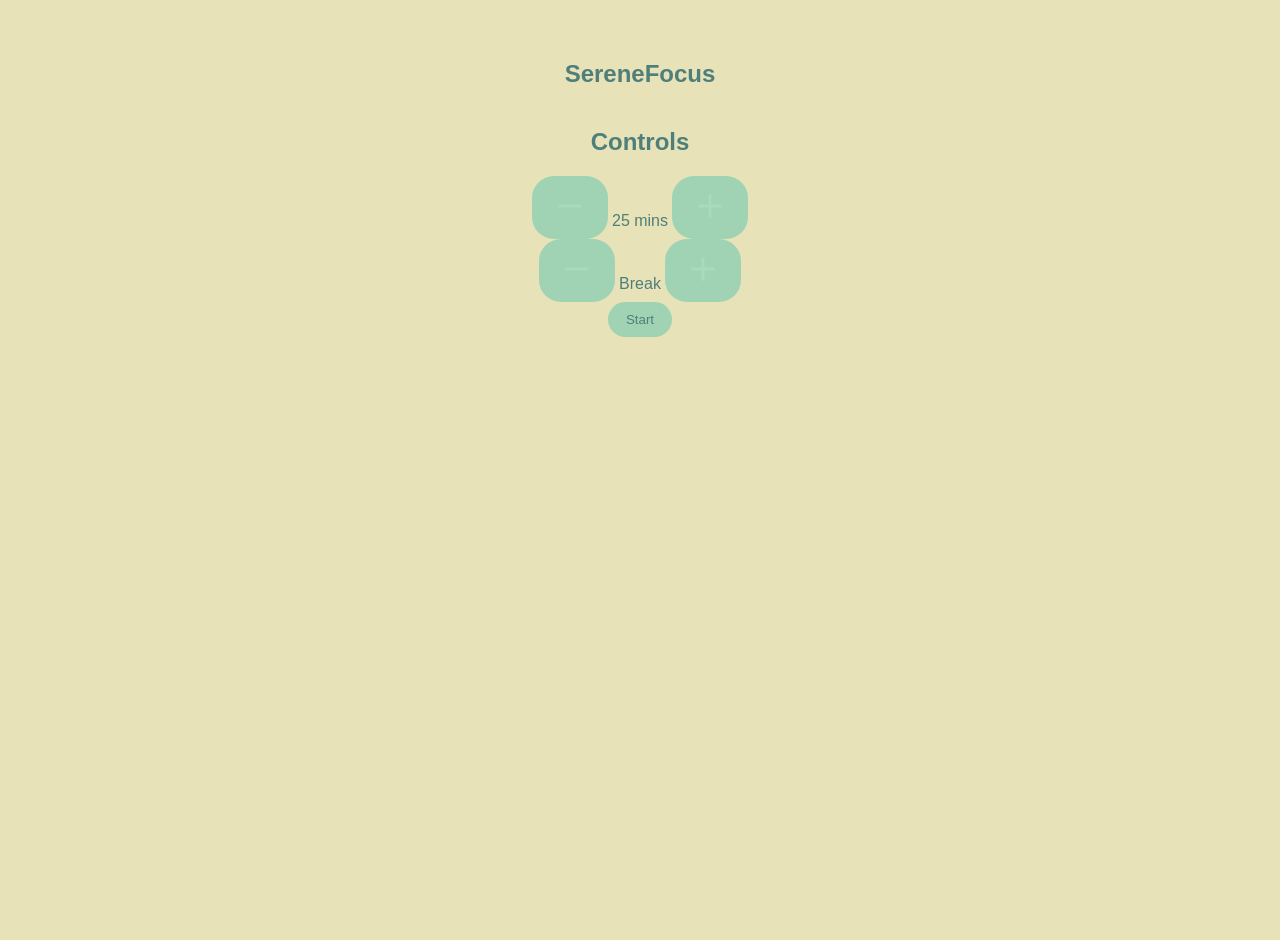
<file: index.html>
<!DOCTYPE html>
<html lang="en">
<head>
  <meta charset="UTF-8">
  <title>SereneFocus - Controls</title>
  <link rel="stylesheet" href="setup.css">
</head>
<body>
  <section>
    <h1>SereneFocus</h1>
    <h2>Controls</h2>
<div class="timer-controls">
  
  <div class="timer-option">
    <button class="minus-btn"> 
      <img src="minus.svg" alt="minus">
    </button>
    <span class="timer-view">25 mins</span>
    <button class="plus-btn"> 
      <img src="plus.svg" alt="plus">
    </button>
</div>


<div class="break-option">

<button class="minus-btn"> 
  <img src="minus.svg" alt="minus">
</button>
    <span class="timer-view">Break</span>
<button class="plus-btn"> 
  <img src="plus.svg" alt="plus">
</button>
</div>


</div>
</div>
    <button class="start-btn">Start</button>
  </section>

<script src="index.js"></script>
</body>
</html>
</file>
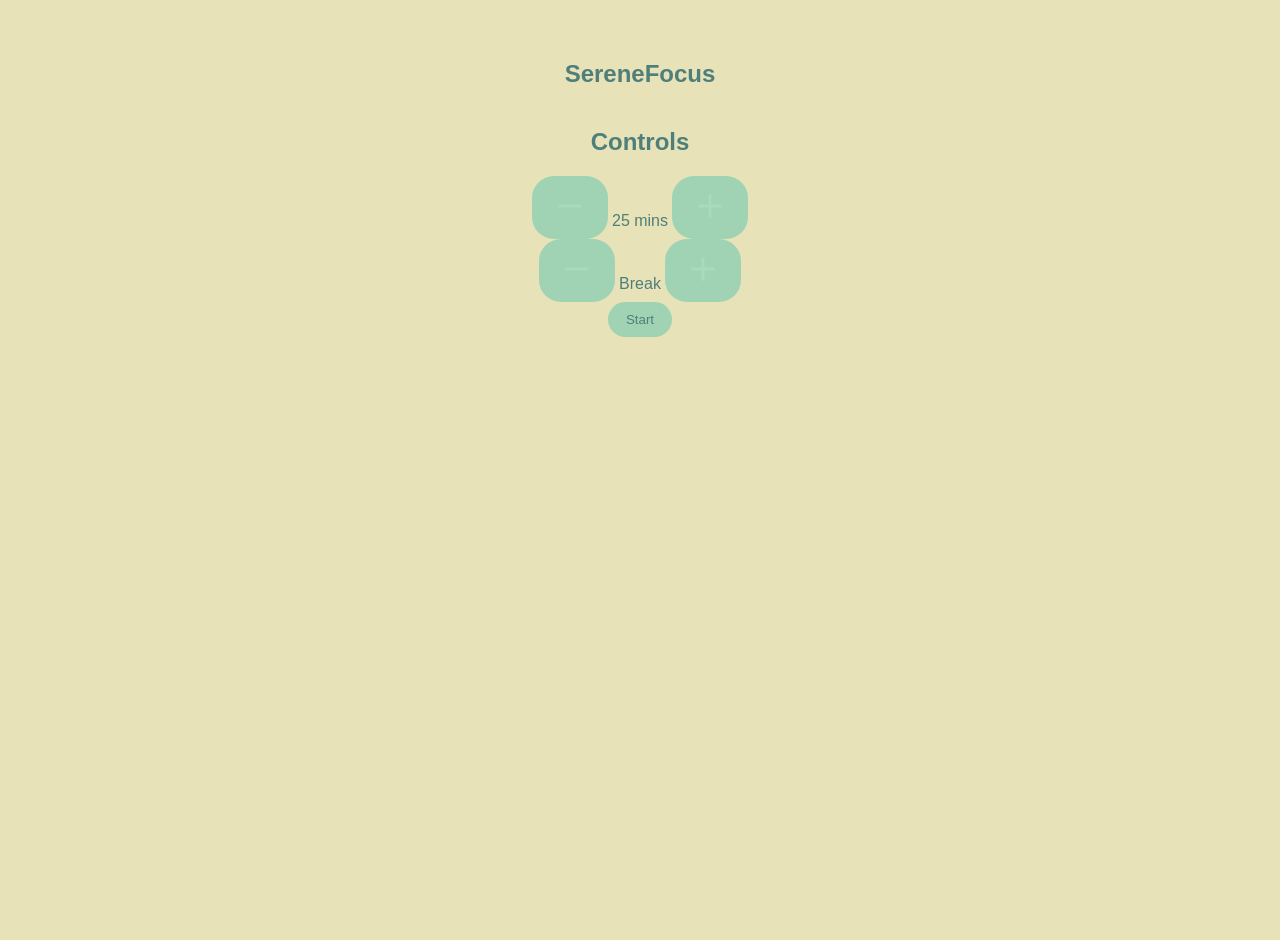
<file: .vscode/index.html>
<!DOCTYPE html>
<html lang="en">
<head>
  <meta charset="UTF-8">
  <title>SereneFocus - Controls</title>
  <link rel="stylesheet" href="setup.css">
</head>
<body>
  <section>
    <h1>SereneFocus</h1>
    <h2>Controls</h2>
<div class="timer-controls">
  
  <div class="timer-option">
    <button class="minus-btn"> 
      <img src="minus.svg" alt="minus">
    </button>
    <span class="timer-view">25 mins</span>
    <button class="plus-btn"> 
      <img src="plus.svg" alt="plus">
    </button>
</div>


<div class="break-option">

<button class="minus-btn"> 
  <img src="minus.svg" alt="minus">
</button>
    <span class="timer-view">Break</span>
<button class="plus-btn"> 
  <img src="plus.svg" alt="plus">
</button>
</div>


</div>
</div>
    <button class="start-btn">Start</button>
  </section>

<script src="index.js"></script>
</body>
</html>
</file>
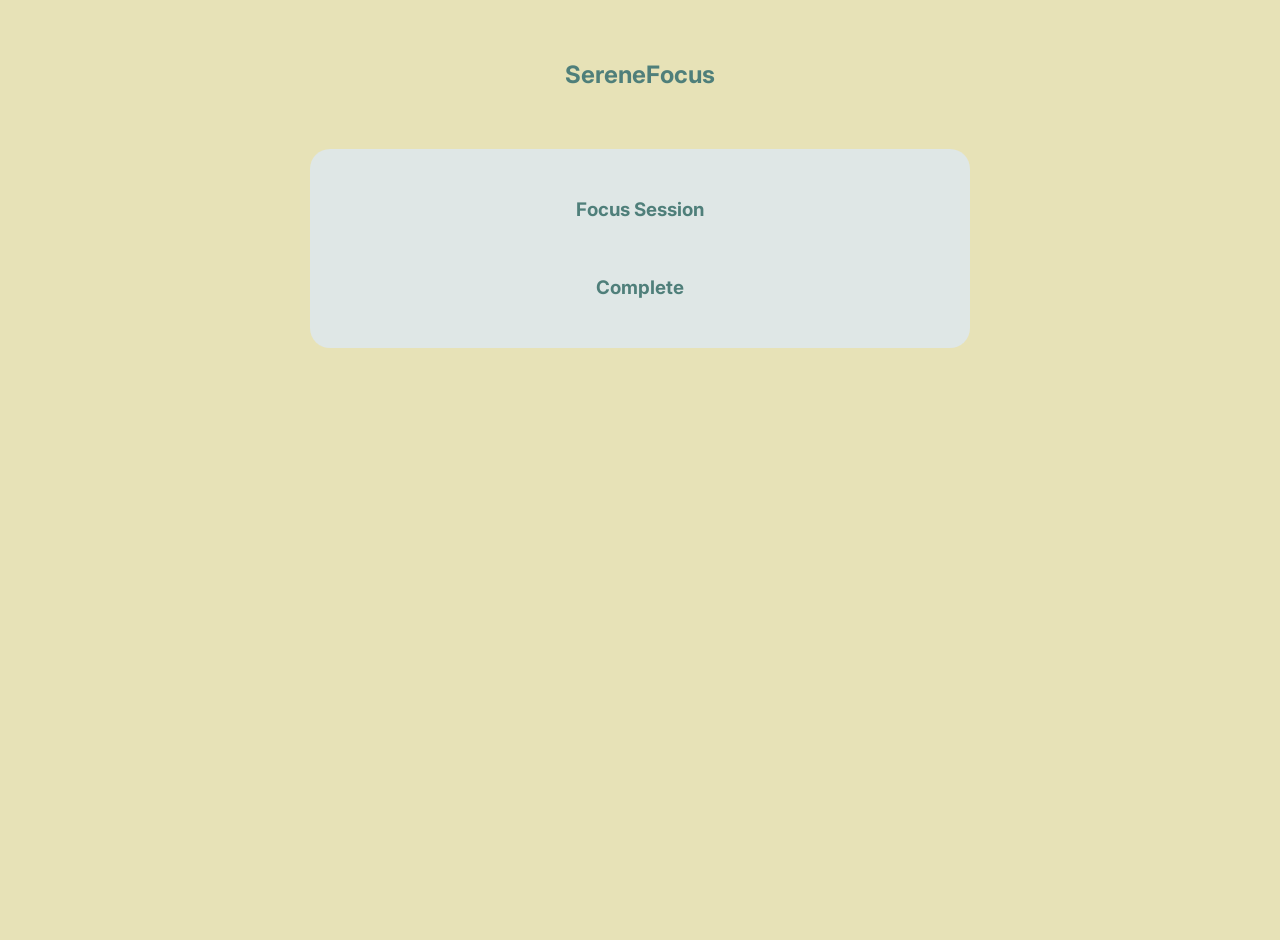
<file: completion.html>
<!DOCTYPE html>
<html lang="en">
<head>
  <meta charset="UTF-8">
  <title>SereneFocus - Complete</title>
  <link rel="preconnect" href="https://fonts.googleapis.com">
<link rel="preconnect" href="https://fonts.gstatic.com" crossorigin>
<link href="https://fonts.googleapis.com/css2?family=Inter:ital,opsz,wght@0,14..32,100..900;1,14..32,100..900&display=swap" rel="stylesheet">
  <link rel="stylesheet" href="setup.css">
</head>
<body>
  <section>
    <h2>SereneFocus</h2>
    <div class="screen-card stack">
      <h3>Focus Session</h3>
      <h3>Complete</h3>
    
    </div>
  </section>
</body>
</html>
</file>
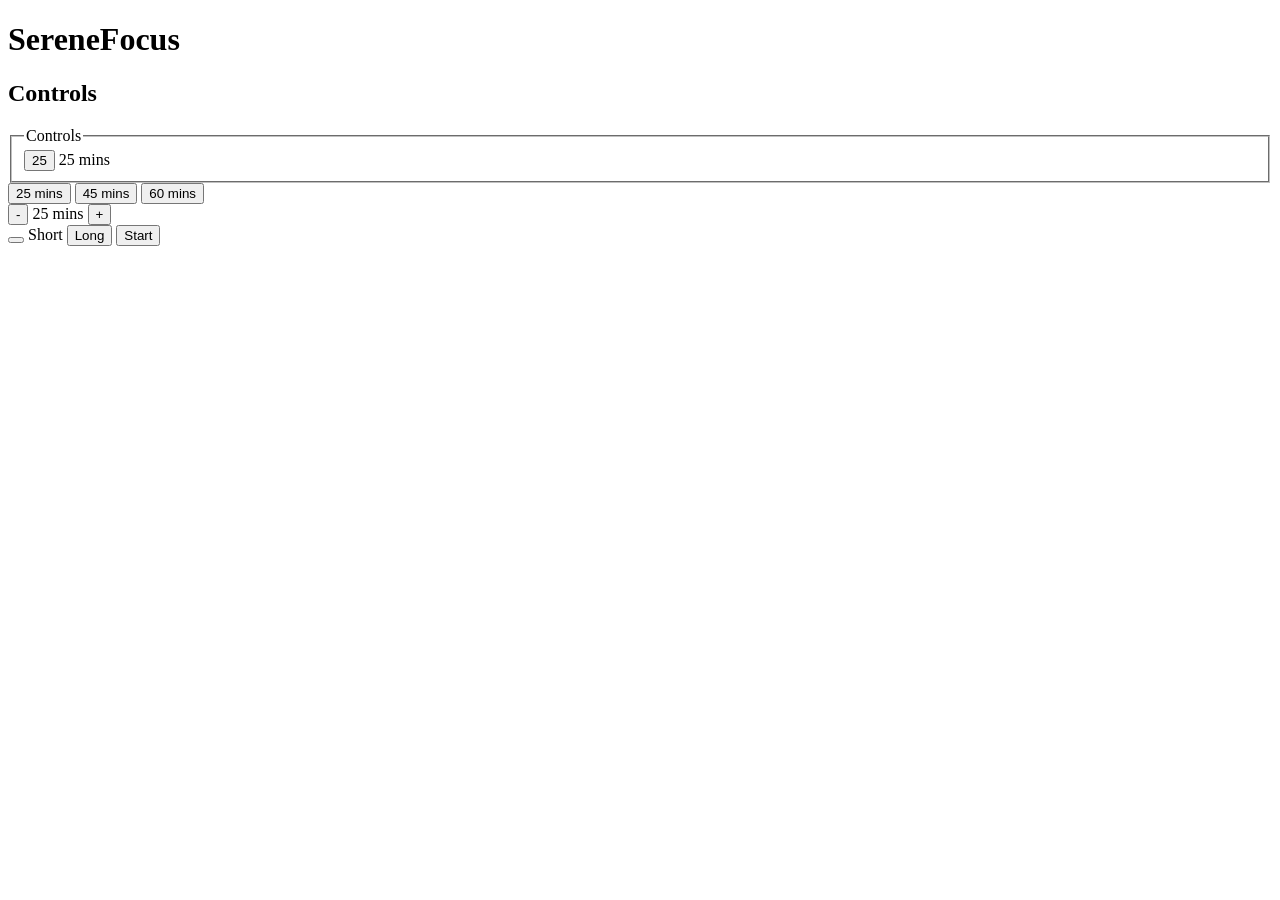
<file: setup.html>
<!DOCTYPE html>
<html>
<head>
<title>SereneFocus</title>
<header> 
    <h1> SereneFocus</h1>
</header>

<main>
<section> 
    <h2>Controls</h2>

<form>
    <fieldset>
        <legend>Controls</legend>
        <label>
            <input type="button" name="preset-timing" value="25" chosen> 25 mins
                   </label>
    </fieldset>
</form>

    
    <button class ="default" data-time="25"> 25 mins </button>
    <button class="default" data-time="45"> 45 mins </button>
    <button class="default" data-time="60" > 60 mins </button>
</div>

<div class="select-controls">
    <button id="subtract"> - </button>
    <span id="currentTime"> 25 mins </span>
    <button id="increase">+</button>
    </div>
    </section>

    <section></section>
    <button date-break="short"></button> Short </button>
    <button date-break="long">Long</button>
</section>
<button>Start</button>
</section>
</main>


</head>
</html>
</file>
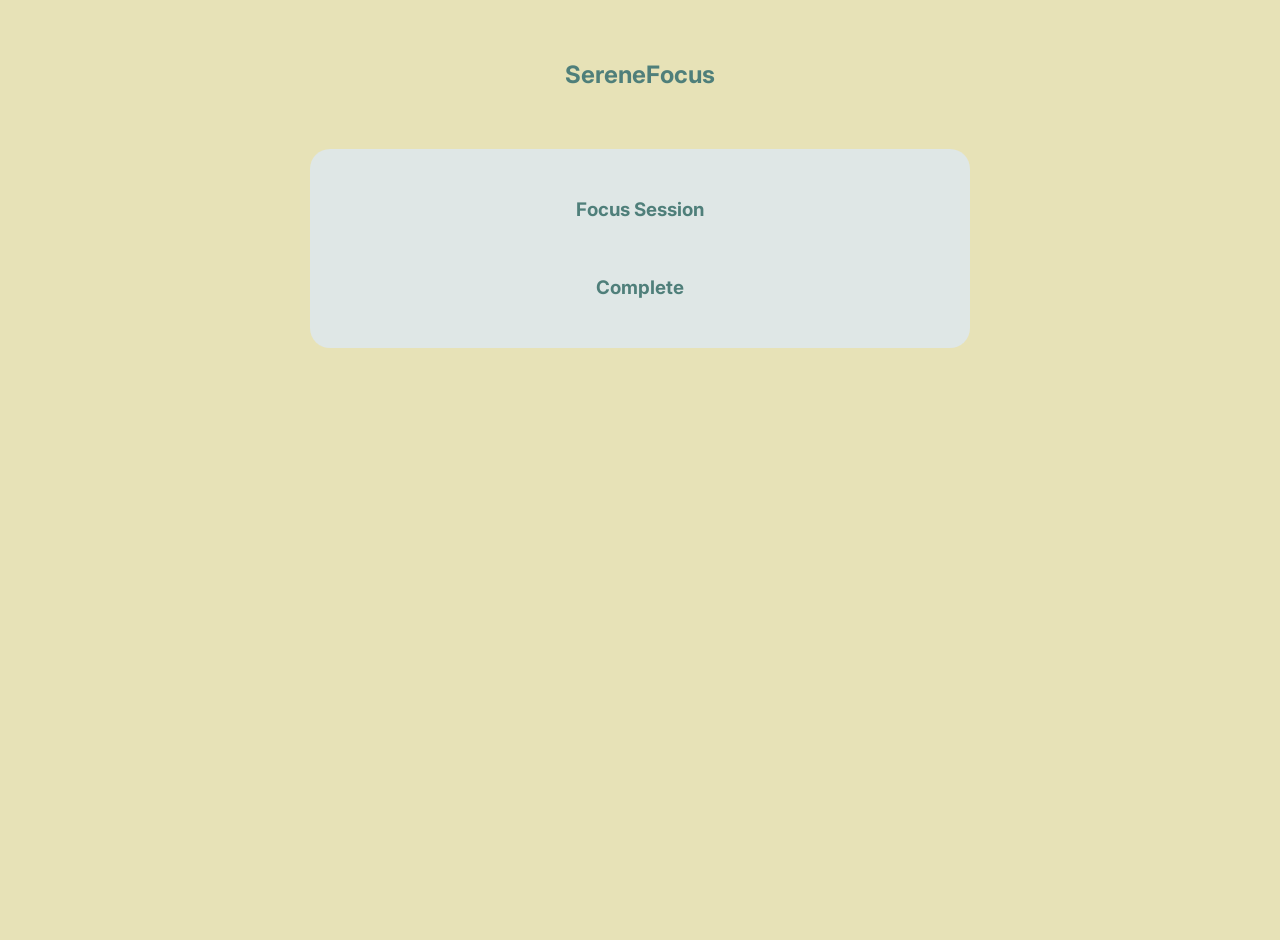
<file: .vscode/completion.html>
<!DOCTYPE html>
<html lang="en">
<head>
  <meta charset="UTF-8">
  <title>SereneFocus - Complete</title>
  <link rel="preconnect" href="https://fonts.googleapis.com">
<link rel="preconnect" href="https://fonts.gstatic.com" crossorigin>
<link href="https://fonts.googleapis.com/css2?family=Inter:ital,opsz,wght@0,14..32,100..900;1,14..32,100..900&display=swap" rel="stylesheet">
  <link rel="stylesheet" href="setup.css">
</head>
<body>
  <section>
    <h2>SereneFocus</h2>
    <div class="screen-card stack">
      <h3>Focus Session</h3>
      <h3>Complete</h3>
    
    </div>
  </section>
</body>
</html>
</file>
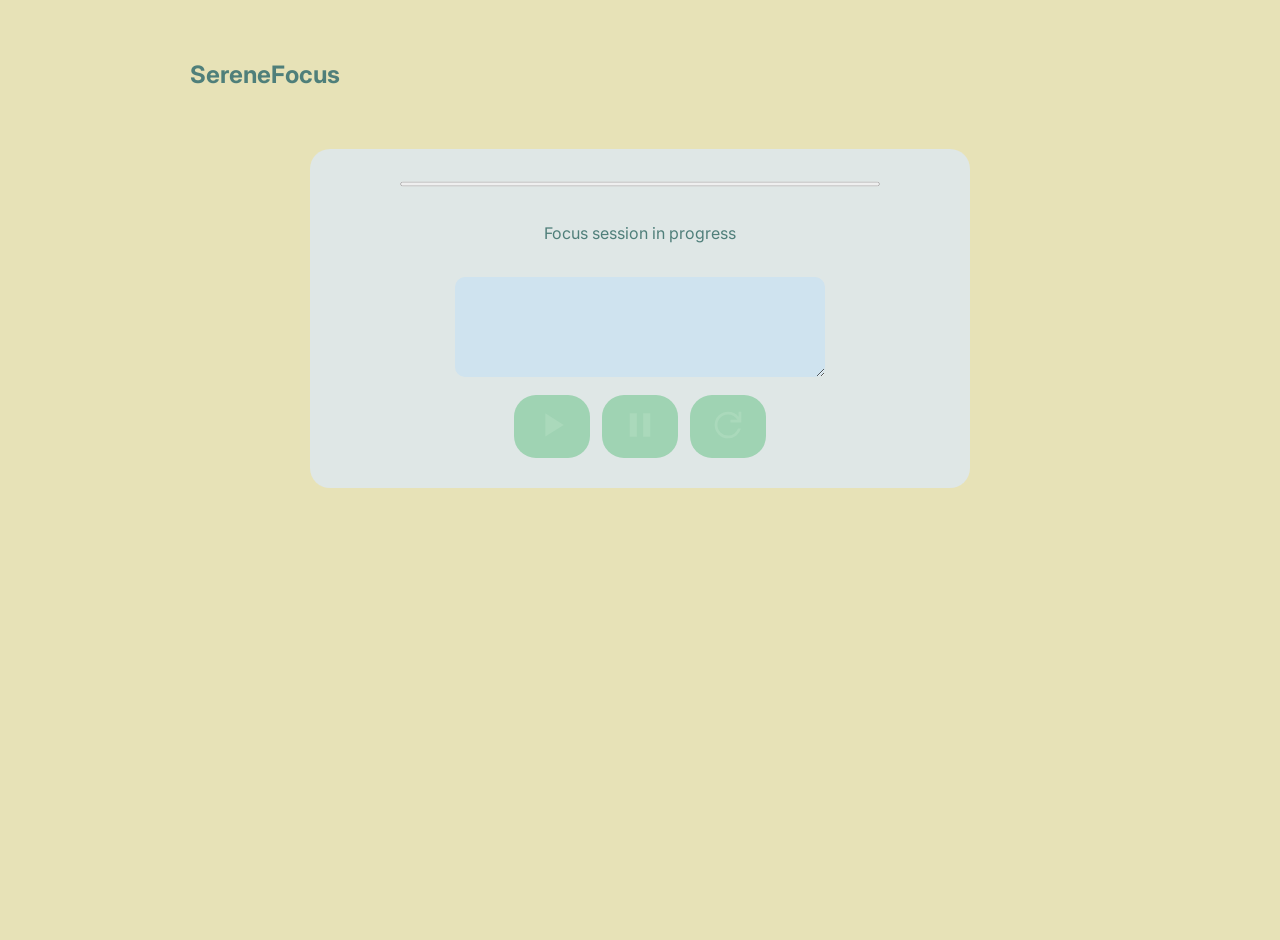
<file: .vscode/focus.html>
<!DOCTYPE html>
<html lang="en">
<head>
  <meta charset="UTF-8">
  <title>SereneFocus - Focus</title>
  <link rel="preconnect" href="https://fonts.googleapis.com">
<link rel="preconnect" href="https://fonts.gstatic.com" crossorigin>
<link href="https://fonts.googleapis.com/css2?family=Inter:ital,opsz,wght@0,14..32,100..900;1,14..32,100..900&display=swap" rel="stylesheet">
  <link rel="stylesheet" href="setup.css">
</head>
<body>
  <section>
    <div class="top-bar">
      <h2>SereneFocus</h2>
      
    </div>

    <div class="screen-card stack">
      <progress class="progress-bar" value="0" max="100"></progress>
      <p>Focus session in progress</p>
      <textarea class="session-name"></textarea>

      <div class="row">

        <button class="start-btn">
          <img src="start-btn.svg" alt="start">
        </button>
        <button class="pause-btn">
          <img src="pause-btn.svg" alt="pause">
        </button>
        <button class="reset-btn">
          <img src="reset.svg" alt="reset">
        </button>
      </div>
    </div>

  </section>
  <script src="focus.js"></script>
</body>
</html>
</file>
<file: setup.css>
body {
  margin: 0;
  font-family: Inter, sans-serif;
  font-optical-sizing: auto;
  font-weight: weight;
  font-style: normal;
  background-color: #e7e2b7;
  color: #4f7f7a;
}

section {
  min-height: 100vh;
  display: flex;
  flex-direction: column;
  align-items: center;
  justify-content: flex-start;
  padding-top: 40px;
  text-align: center;
}

.top-bar {
  width: 90%;
  max-width: 900px;
  display: flex;
  justify-content: space-between;
  align-items: center;
}

.screen-card {
  background: #dfe7e6;
  width: 90%;
  max-width: 600px;
  padding: 30px;
  border-radius: 20px;
  margin-top: 40px;
  text-align: center;
}

.stack {
  display: flex;
  flex-direction: column;
  align-items: center;
  gap: 18px;
}

.row {
  display: flex;
  justify-content: center;
  gap: 12px;
}

.column {
  display: flex;
  flex-direction: column;
  gap: 12px;
}

button {
  padding: 10px 18px;
  border: none;
  border-radius: 22px;
  background: #9fd3b3;
  color: #4f7f7a;
}

textarea {
  width: 80%;
  max-width: 350px;
  height: 80px;
  padding: 10px;
  border-radius: 10px;
  border: none;
  background: #cfe3ef;
}

progress {
  width: 80%;
  height: 10px;
}
</file>
<file: .vscode/setup.css>
body {
  margin: 0;
  font-family: Inter, sans-serif;
  font-optical-sizing: auto;
  font-weight: weight;
  font-style: normal;
  background-color: #e7e2b7;
  color: #4f7f7a;
}

section {
  min-height: 100vh;
  display: flex;
  flex-direction: column;
  align-items: center;
  justify-content: flex-start;
  padding-top: 40px;
  text-align: center;
}

.top-bar {
  width: 90%;
  max-width: 900px;
  display: flex;
  justify-content: space-between;
  align-items: center;
}

.screen-card {
  background: #dfe7e6;
  width: 90%;
  max-width: 600px;
  padding: 30px;
  border-radius: 20px;
  margin-top: 40px;
  text-align: center;
}

.stack {
  display: flex;
  flex-direction: column;
  align-items: center;
  gap: 18px;
}

.row {
  display: flex;
  justify-content: center;
  gap: 12px;
}

.column {
  display: flex;
  flex-direction: column;
  gap: 12px;
}

button {
  padding: 10px 18px;
  border: none;
  border-radius: 22px;
  background: #9fd3b3;
  color: #4f7f7a;
}

textarea {
  width: 80%;
  max-width: 350px;
  height: 80px;
  padding: 10px;
  border-radius: 10px;
  border: none;
  background: #cfe3ef;
}

progress {
  width: 80%;
  height: 10px;
}
</file>
